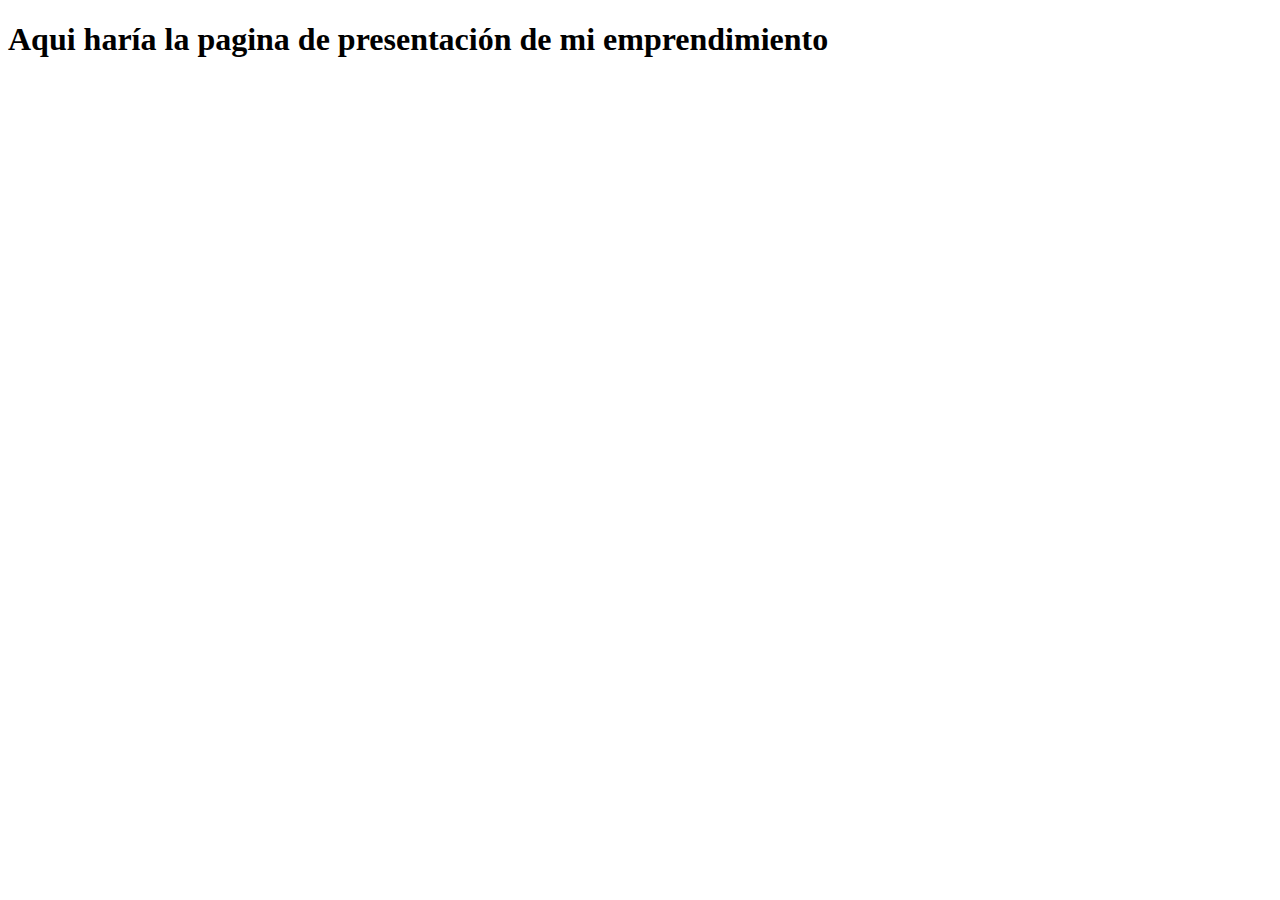
<file: Cheezemoso.html>
<!DOCTYPE html>
<html lang="en">
<head>
    <meta charset="UTF-8">
    <meta name="viewport" content="width=device-width, initial-scale=1.0">
    <title>Cheezemoso</title>
    <link href="https://cdn.jsdelivr.net/npm/bootstrap@5.3.2/dist/css/bootstrap.min.css" rel="stylesheet" integrity="sha384-T3c6CoIi6uLrA9TneNEoa7RxnatzjcDSCmG1MXxSR1GAsXEV/Dwwykc2MPK8M2HN" crossorigin="anonymous">
</head>
<body>
    <h1>Aqui haría la pagina de presentación de mi emprendimiento</h1>


    <script src="https://cdn.jsdelivr.net/npm/bootstrap@5.3.2/dist/js/bootstrap.bundle.min.js" integrity="sha384-C6RzsynM9kWDrMNeT87bh95OGNyZPhcTNXj1NW7RuBCsyN/o0jlpcV8Qyq46cDfL" crossorigin="anonymous"></script>
</body>
</html>
</file>
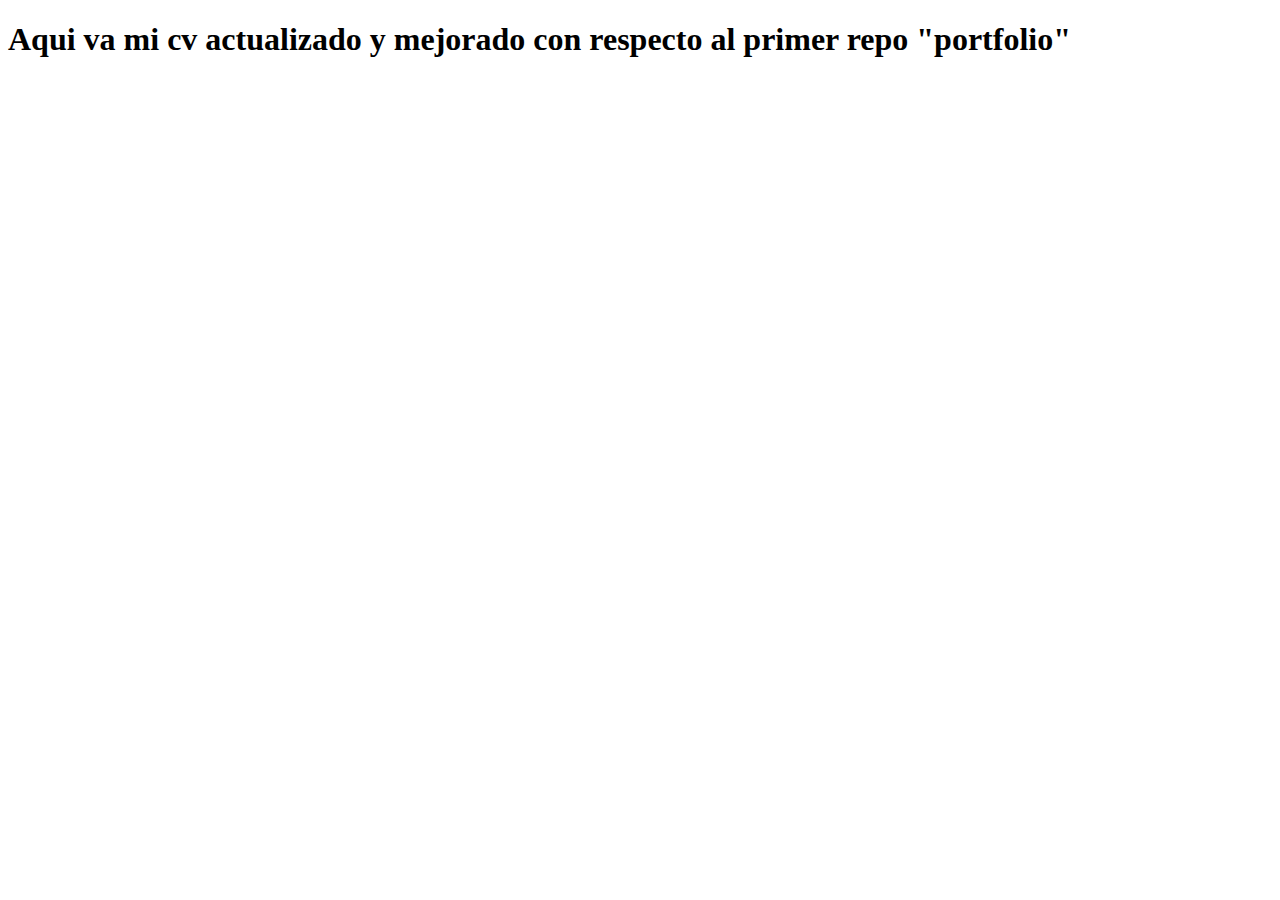
<file: Resume.html>
<!DOCTYPE html>
<html lang="en">
<head>
    <meta charset="UTF-8">
    <meta name="viewport" content="width=device-width, initial-scale=1.0">
    <title>Resume</title>
    <link href="https://cdn.jsdelivr.net/npm/bootstrap@5.3.2/dist/css/bootstrap.min.css" rel="stylesheet" integrity="sha384-T3c6CoIi6uLrA9TneNEoa7RxnatzjcDSCmG1MXxSR1GAsXEV/Dwwykc2MPK8M2HN" crossorigin="anonymous">
</head>
<body>
    <h1>Aqui va mi cv actualizado y mejorado con respecto al primer repo "portfolio"</h1>


    <script src="https://cdn.jsdelivr.net/npm/bootstrap@5.3.2/dist/js/bootstrap.bundle.min.js" integrity="sha384-C6RzsynM9kWDrMNeT87bh95OGNyZPhcTNXj1NW7RuBCsyN/o0jlpcV8Qyq46cDfL" crossorigin="anonymous"></script>
</body>
</html>
</file>
